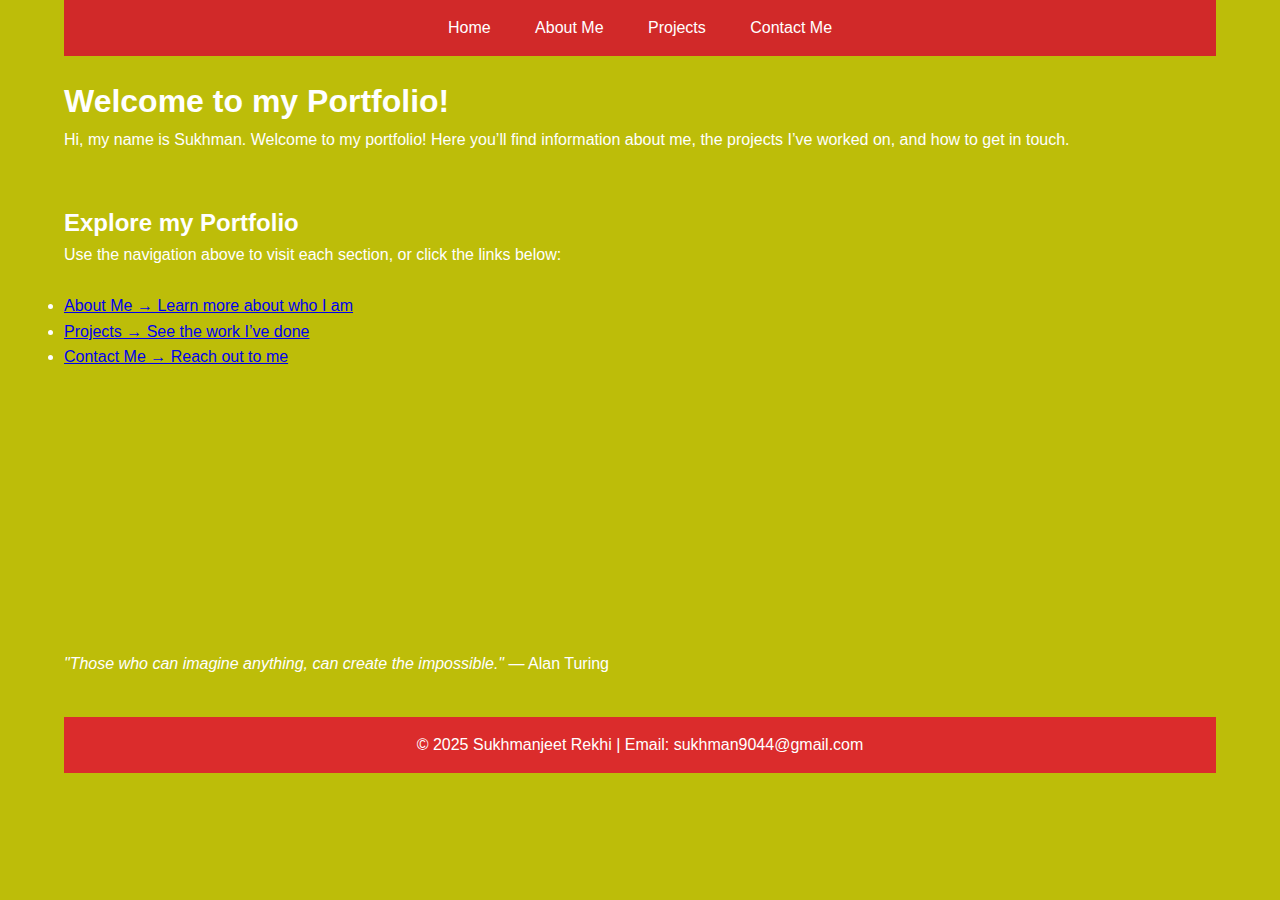
<file: index.html>
<!DOCTYPE html>
<html>
<head>
    <meta charset="UTF-8">
    <meta name="viewport" content="width=device-width, initial-scale=1.0">
    <title>My Portfolio</title>
    <link rel="stylesheet" href="style_desktop.css"> <!-- Link to CSS file -->
    <link rel="stylesheet" href="style_mobile.css" media="only screen and (max-width: 480px)"><!-- link to CSS file -->
    <link rel="stylesheet" href="style_tablet.css" media="only screen and (min-width: 481px) and (max-width: 768px)"><!-- link to CSS file -->
    <link rel="icon" type="image/JPG" href="images/favicon.JPG"><!-- icon favicon -->

</head>
<body>
        <!-- header/Navigation -->
    <header>
        <nav>
            <ul>
                <li><a href="index.html">Home</a></li>
                <li><a href="about.html">About Me</a></li>
                <li><a href="projects.html">Projects</a></li>
                <li><a href="contact.html">Contact Me</a></li>
               
            </ul>
        </nav>
    </header>

    <main>
        <h1>Welcome to my Portfolio!</h1>
        <p>Hi, my name is Sukhman. Welcome to my portfolio! Here you’ll find information about me, the projects I’ve worked on, and how to get in touch.</p>
        <br>
        <br>
        <h2>Explore my Portfolio</h2>
        <p>Use the navigation above to visit each section, or click the links below:</p>
        <br>
        <ul>
        <li><a href="about.html">About Me → Learn more about who I am</a></li>
        <li><a href="projects.html">Projects → See the work I’ve done</a></li>
        <li><a href="contact.html">Contact Me → Reach out to me</a></li>
        </ul>
        <br>
        <br>
        <br>
        <br>
        <br>
        <br>
        <br>
        <br>
        <br>
        <br>
        <br>
        <p><em>"Those who can imagine anything, can create the impossible."</em> — Alan Turing</p>
    </main>

    <footer>
        <p>&copy; 2025 Sukhmanjeet Rekhi | Email: sukhman9044@gmail.com</p>
    </footer>
</body>
</html>
</file>
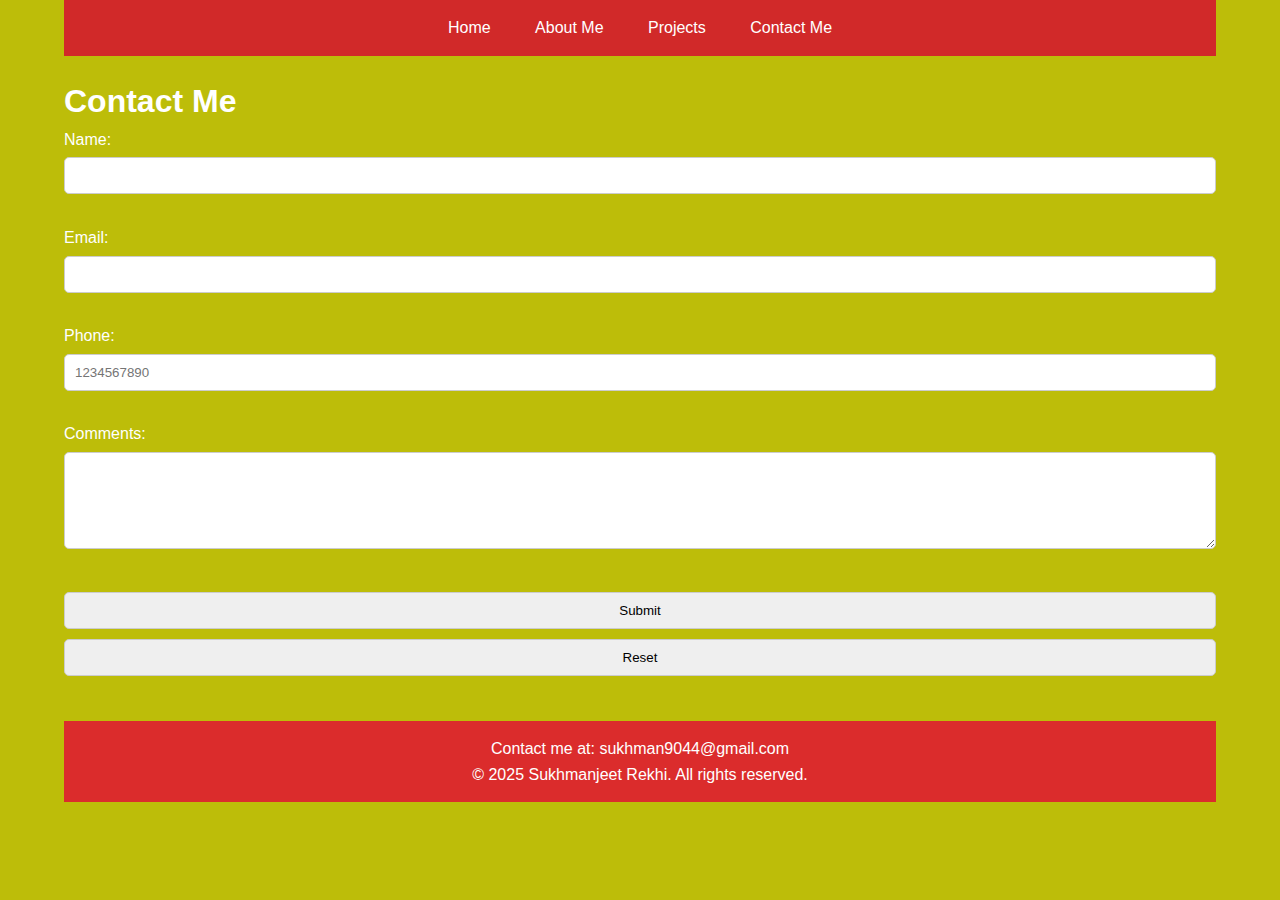
<file: contact.html>
<!DOCTYPE html>
<html lang="en">
<head>
    <meta charset="UTF-8">
    <meta name="viewport" content="width=device-width, initial-scale=1.0">
    <title>Contact Me</title>
    <link rel="stylesheet" href="style_desktop.css"><!-- link to CSS file -->
    <link rel="stylesheet" href="style_mobile.css" media="only screen and (max-width: 480px)"><!-- link to CSS file -->
    <link rel="stylesheet" href="style_tablet.css" media="only screen and (min-width: 481px) and (max-width: 768px)"><!-- link to CSS file -->
    <link rel="icon" type="image/JPG" href="images/favicon.JPG"><!-- icon favicon -->


</head>
<body>
    <!-- Header/navigation -->
    <header>
        <nav>
            <ul>
                <li><a href="index.html">Home</a></li>
                <li><a href="about.html">About Me</a></li>
                <li><a href="projects.html">Projects</a></li>
                <li><a href="contact.html" class="active">Contact Me</a></li>
            </ul>
        </nav>
    </header>

    <!-- Main Content -->
    <main>
        <section>
            <h1>Contact Me</h1>
            <form action="mailto:sukhman9044@gmail.com" method="post" enctype="text/plain">
                <label for="name">Name:</label><br>
                <input type="text" id="name" name="name" required><br><br>

                <label for="email">Email:</label><br>
                <input type="email" id="email" name="email" required><br><br>

                <label for="phone">Phone:</label><br>
                <input type="tel" id="phone" name="phone" pattern="[0-9]{10}" placeholder="1234567890" required><br><br>

                <label for="message">Comments:</label><br>
                <textarea id="message" name="message" rows="5" required></textarea><br><br>

                <input type="submit" value="Submit">
                <input type="reset" value="Reset">
            </form>
        </section>
    </main>

    <!-- footee -->
    <footer>
        <p>Contact me at: sukhman9044@gmail.com</p>
        <p>&copy; 2025 Sukhmanjeet Rekhi. All rights reserved.</p>
    </footer>
</body>
</html>
</file>
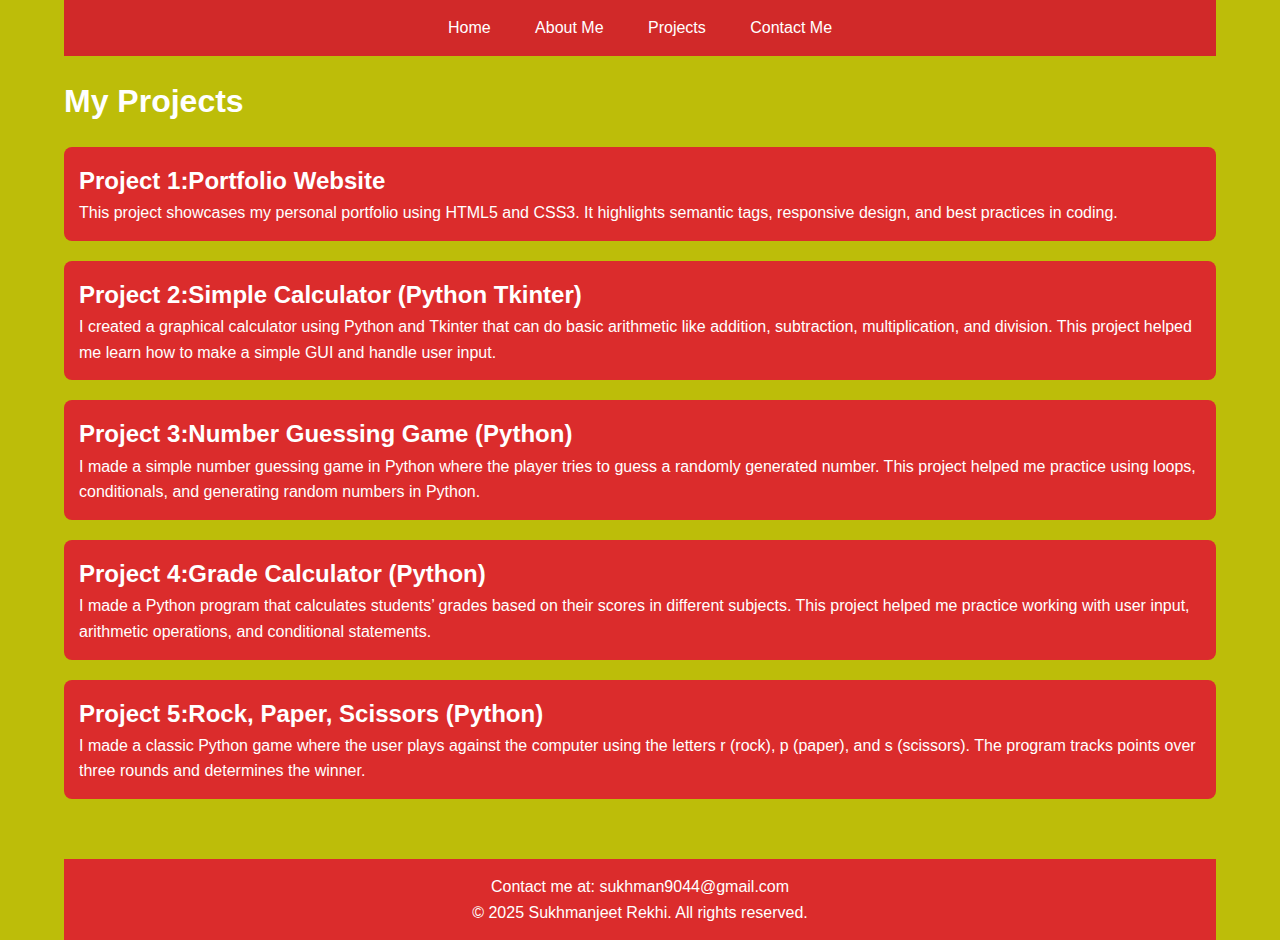
<file: projects.html>
<!DOCTYPE html>
<html lang="en">
<head>
    <meta charset="UTF-8">
    <meta name="viewport" content="width=device-width, initial-scale=1.0">
    <title>Projects</title>
    <link rel="stylesheet" href="style_desktop.css"><!-- Link to CSS file -->
    <link rel="stylesheet" href="style_mobile.css" media="only screen and (max-width: 480px)"><!-- link to CSS file -->
    <link rel="stylesheet" href="style_tablet.css" media="only screen and (min-width: 481px) and (max-width: 768px)"><!-- link to CSS file -->
    <link rel="icon" type="image/JPG" href="images/favicon.JPG"><!-- icon favicon -->


</head>
<body>
    <!-- header/navigation -->
    <header>
        <nav>
            <ul>
                <li><a href="index.html">Home</a></li>
                <li><a href="about.html">About Me</a></li>
                <li><a href="projects.html" class="active">Projects</a></li>
                <li><a href="contact.html">Contact Me</a></li>
            </ul>
        </nav>
    </header>

    <!-- main Content -->
    <main>
        <section>
            <h1>My Projects</h1>

            <article>
                <h2>Project 1:Portfolio Website</h2>
                <p>This project showcases my personal portfolio using HTML5 and CSS3. It highlights semantic tags, responsive design, and best practices in coding.</p>
            </article>

            <article>
                <h2>Project 2:Simple Calculator (Python Tkinter)</h2>
                <p>I created a graphical calculator using Python and Tkinter that can do basic arithmetic like addition, subtraction, multiplication, and division. This project helped me learn how to make a simple GUI and handle user input.
 </p>
            </article>

            <article>
                <h2>Project 3:Number Guessing Game (Python)</h2>
                <p>I made a simple number guessing game in Python where the player tries to guess a randomly generated number. This project helped me practice using loops, conditionals, and generating random numbers in Python.</p>
            </article>

            <article>
                <h2>Project 4:Grade Calculator (Python)</h2>
                <p>I made a Python program that calculates students’ grades based on their scores in different subjects. This project helped me practice working with user input, arithmetic operations, and conditional statements.</p>
            </article>

            <article>
                <h2>Project 5:Rock, Paper, Scissors (Python)</h2>
                <p>I made a classic Python game where the user plays against the computer using the letters r (rock), p (paper), and s (scissors). The program tracks points over three rounds and determines the winner.</p>
            </article>
        </section>
    </main>

    <!-- Footer -->
    <footer>
        <p>Contact me at: sukhman9044@gmail.com</p>
        <p>&copy; 2025 Sukhmanjeet Rekhi. All rights reserved.</p>
    </footer>
</body>
</html>
</file>
<file: style_mobile.css>
/* Mobile adjustments */
body {
    padding: 0 2%; /* less padding small screens */
    font-size: 14px; /* slightly smaller text */
}

nav ul li {
    display: block; /* Stack menu items vertically */
    text-align: center;
}

nav ul li a {
    padding: 10px; /* smaller touch friendly buttons */
}

article {
    margin: 10px 0; /* reduce spacing between projects */
    padding: 10px;
}

img, video {
    width: 100%; /* make images and videos responsive */
    height: auto;
}
</file>
<file: style_tablet.css>
/* Tablet adjustments */
body {
    padding: 0 4%; /* moderate padding */
    font-size: 15px;
}

nav ul li {
    display: inline-block; /* keep menu horizontal */
}

nav ul li a {
    padding: 12px 15px; /* adjust button size */
}

article {
    margin: 15px 0;
    padding: 12px;
}

img, video {
    max-width: 100%; /* still responsive */
    height: auto;
}
</file>
<file: style_desktop.css>
/* reset browser spacing */
body, h1, h2, h3, p, ul, li, form, input, textarea {
    margin: 0;
    padding: 0;
    box-sizing: border-box;
}

/* Body and general layout */
body {
    font-family: Arial, sans-serif;
    line-height: 1.6;
    background: linear-gradient(135deg, #bdbd09); /* gradient requirement */
    color: #ffffff;
    padding: 0 5%; /* 5% padding on left and right for fluid design */
}

/* header and Navigation */
header {
    background-color: #d12929;
}

nav ul {
    list-style: none;
    overflow: hidden;
    text-align: center;
}

nav ul li {
    display: inline-block;
}

nav ul li a {
    display: block;
    padding: 15px 20px;
    text-decoration: none;
    color: white;
}

nav ul li a:hover,
nav ul li a.active {
    background-color: #d12929;
}

/* Main content */
main {
    padding: 20px 0;
}

/* Images */
img {
    max-width: 100%;
    height: auto;
    border-radius: 8px;
}

/* video */
video {
    max-width: 100%;
    height: auto;
    border: 2px solid #db2c2c;
    border-radius: 8px;
    margin-top: 15px;
}

/* Articles/projects */
article {
    background: #db2c2c;
    margin: 20px 0;
    padding: 15px;
    border-radius: 8px;
}

/* Form Inputs */
input, textarea {
    width: 100%; /* fluid input fields */
    padding: 10px;
    margin: 5px 0;
    border: 1px solid #ccc;
    border-radius: 5px;
}

/* Footer */
footer {
    background-color: #db2c2c;
    color: #ffffff;
    text-align: center;
    padding: 15px 0;
    margin-top: 20px;
}
</file>
